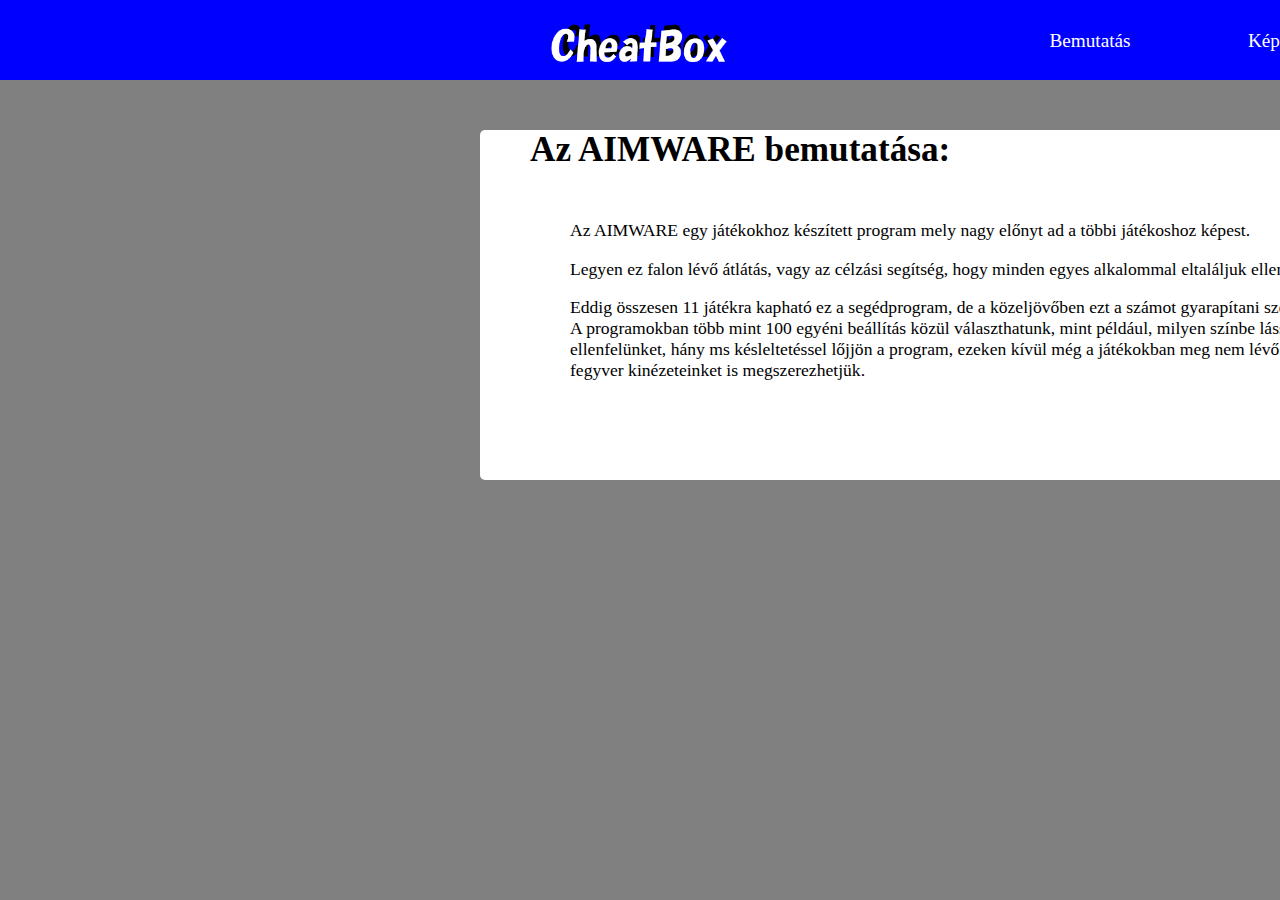
<file: index.html>
<!DOCTYPE html>
<html>
<head>
	<link rel="stylesheet" type="text/css" href="Stilus(sajatoldal).css">
	<meta charset="utf-8">
	<title>Bemutató</title>
</head>
<body id="oldal">
	<div id="fejresz">
		
		<img id="fejresz2" src="cheatbox.png" style="height: 60px" alt="AIMWARE" align="left">
		
		<div class="menupont" style="color: white">Bemutatás</div>

		<div class="menupont"><a href="kepgaleria.html" style="color: white">Képgaléria</a></div>
		
		<div class="menupont"><a href="kapcsolat.html" style="color: white">Kapcsolat</a></div>
	</div> <!--Fejrész vége--> 

	<div id="tartalom">
		<h1>Az AIMWARE bemutatása:</h1>

		<p >Az AIMWARE egy játékokhoz készített program mely nagy előnyt ad a többi játékoshoz képest. </p>
		<p>Legyen ez falon lévő átlátás, vagy az célzási segítség, hogy minden egyes alkalommal eltaláljuk ellenfelünket. </p>
		<p>Eddig összesen 11 játékra kapható ez a segédprogram, de a közeljövőben ezt a számot gyarapítani szeretnénk </br>
		A programokban több mint 100 egyéni beállítás közül választhatunk, mint például, milyen színbe lássuk ellenfelünket, hány ms késleltetéssel lőjjön a program,
		ezeken kívül még a játékokban meg nem lévő kedvenc fegyver kinézeteinket is megszerezhetjük.</p>
	</div> <!--Tartalom vége--> 
</body>
</html>
</file>
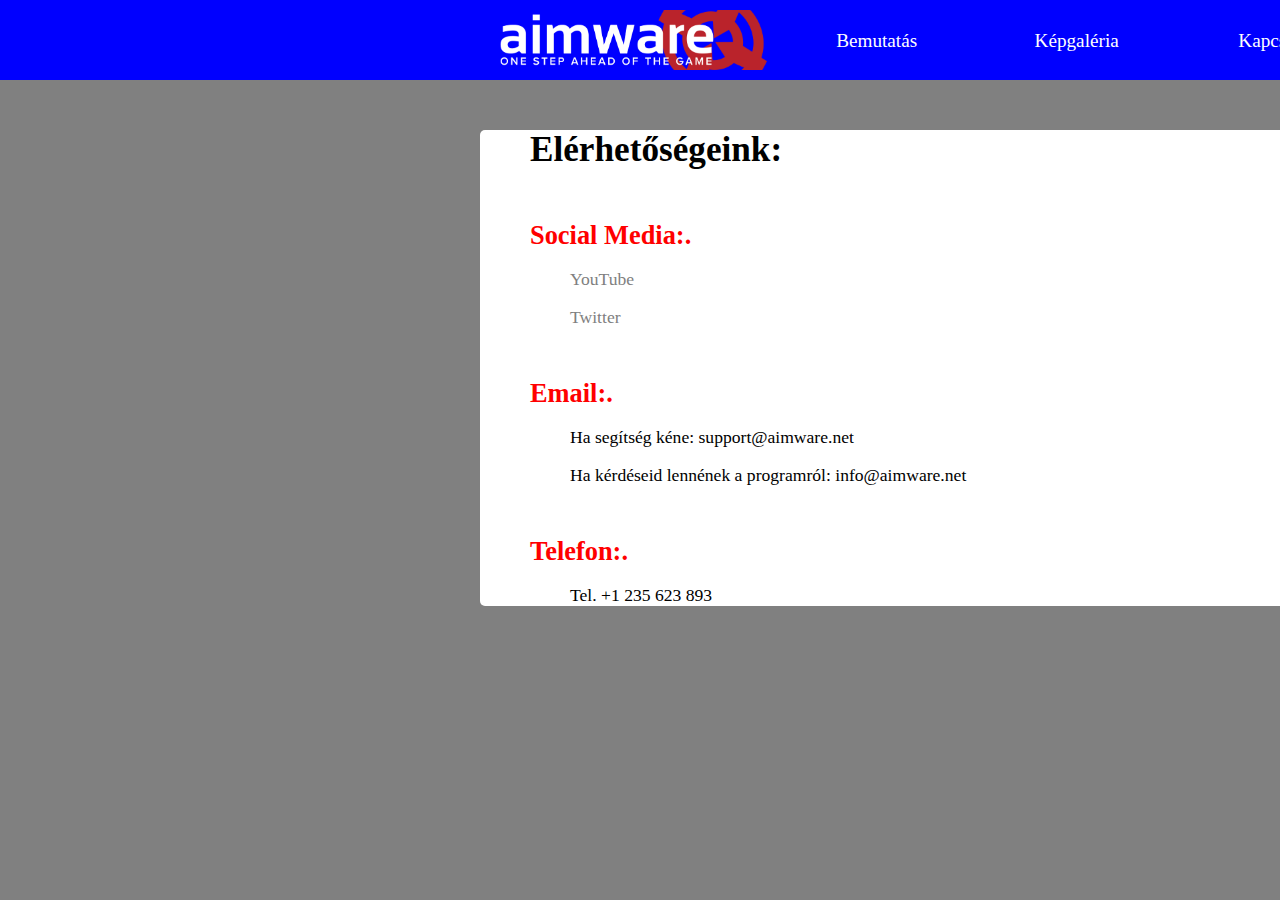
<file: kapcsolat.html>
<!DOCTYPE html>
<html>
<head>
	<link rel="stylesheet" type="text/css" href="Stilus(sajatoldal).css">
	<meta charset="utf-8">
	<title>Bemutató</title>
</head>
<body id="oldal">
	<div id="fejresz">
		<img id="fejresz2" src="kep5.png" style="height: 60px" alt="AIMWARE" align="left">
		
		<div class="menupont"> <a href="index.html" style="color: white">Bemutatás</a></div>

		<div class="menupont"> <a href="kepgaleria.html" style="color: white">Képgaléria</a></div>
		
		<div class="menupont" style="color: white">Kapcsolat</div>
	</div> <!--Fejrész vége--> 
	<div id="kapcsolat">
		<h1>Elérhetőségeink:</h1>
		<h2 style="color: red">Social Media:.</h2>
		<p><a href="https://www.youtube.com/user/AIMWARENET">YouTube</a></p>
		<p><a href="https://twitter.com/AIMWARE">Twitter</a></p>
		<h2 style="color: red">Email:.</h2>
		<p>Ha segítség kéne: support@aimware.net</p>
		<p>Ha kérdéseid lennének a programról: info@aimware.net</p>
		<h2 style="color: red">Telefon:.</h2>
		<p>Tel. +1 235 623 893</p>
	</div> <!--Kapcsolat vége-->
</body>
</html>
</file>
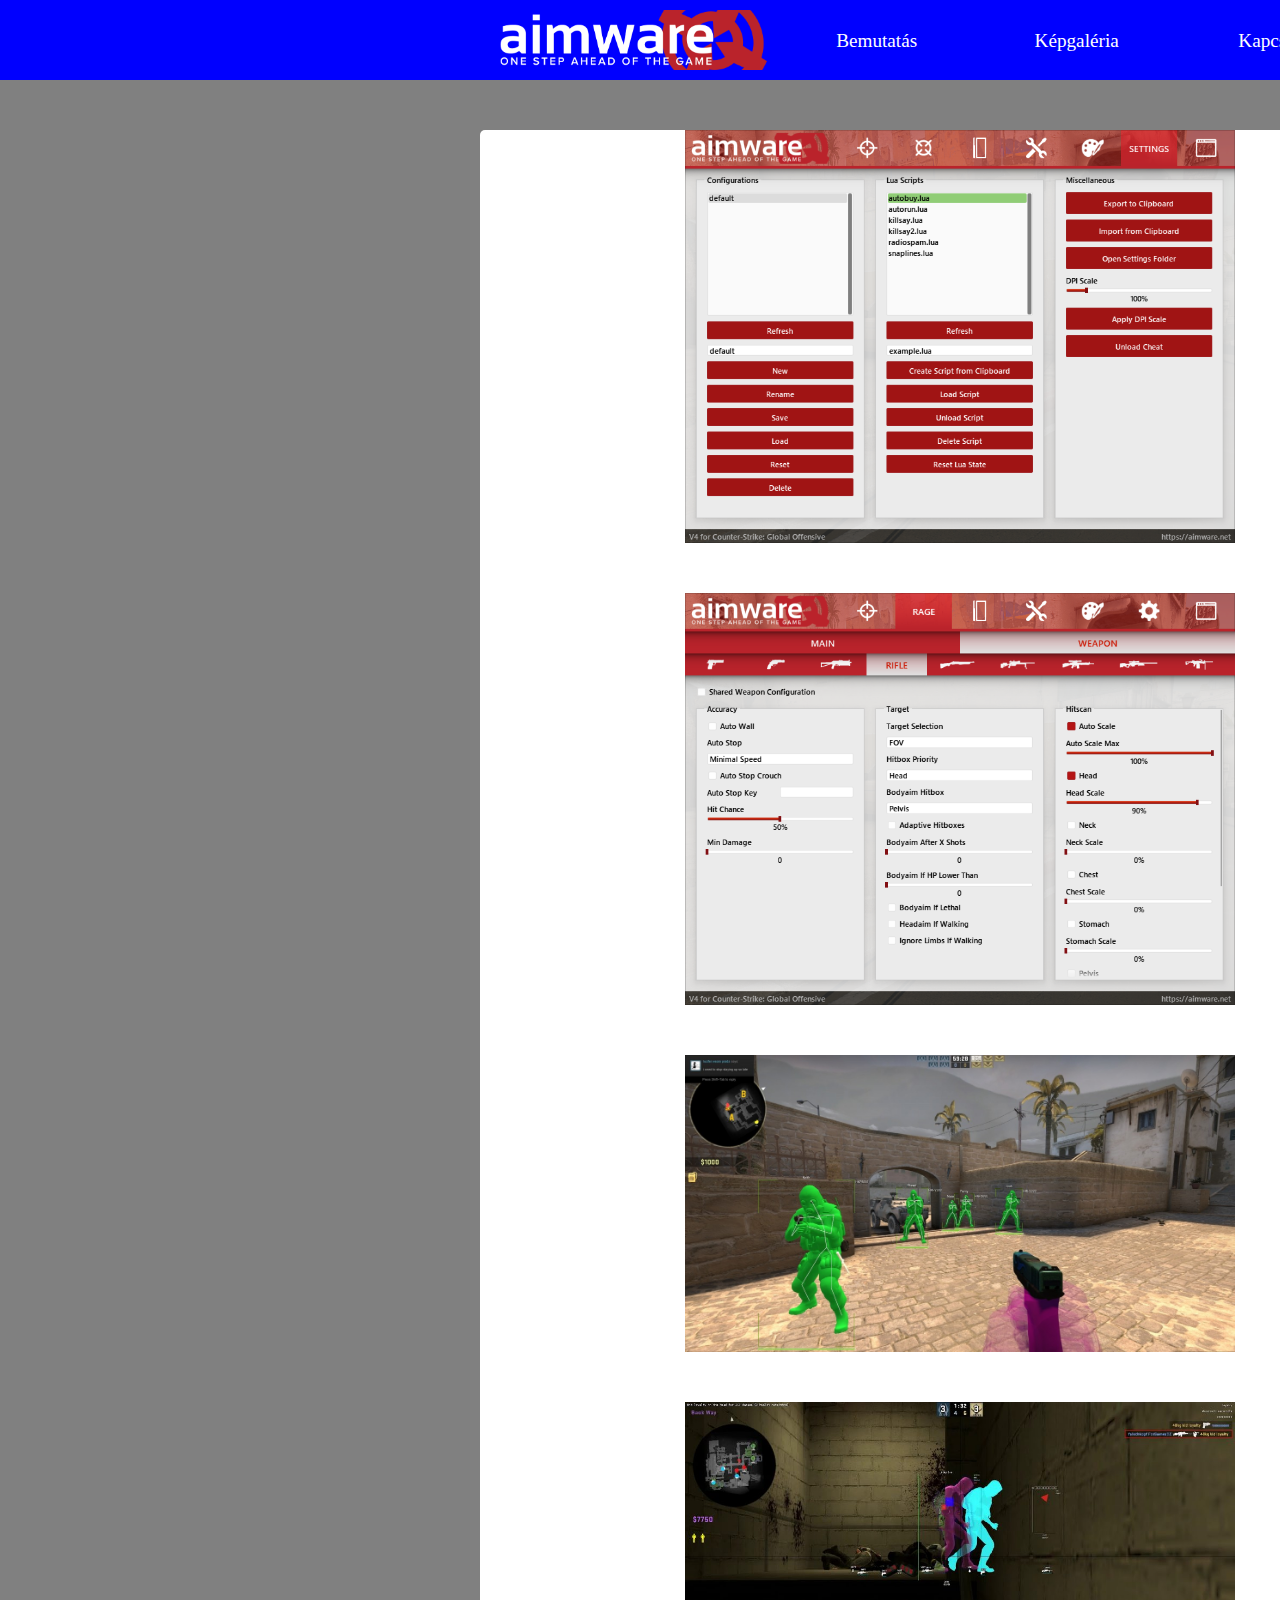
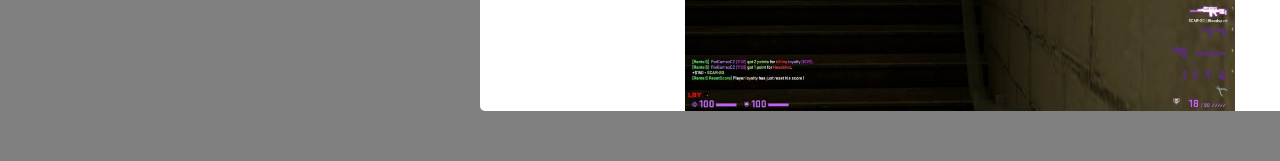
<file: kepgaleria.html>
<!DOCTYPE html>
<html>
<head>
	<link rel="stylesheet" type="text/css" href="Stilus(sajatoldal).css">
	<meta charset="utf-8">
	<title>Bemutató</title>
</head>
<body id="oldal">
	<div id="fejresz">
		
		<img id="fejresz2" src="kep5.png" style="height: 60px" alt="AIMWARE" align="left">
		
		<div class="menupont"><a href="index.html" style="color: white">Bemutatás</a></div>

		<div class="menupont" style="color: white">Képgaléria</div>
		
		<div class="menupont"><a href="kapcsolat.html" style="color: white">Kapcsolat</a></div>
	</div> <!--Fejrész vége--> 
	<div id="tartalom2">
		<img class="kep" src="kep1.png">
		<img class="kep" src="kep2.png">
		<img class="kep" src="kep3.jpg">
		<img class="kep" src="kep4.jpg">
	</div> <!--Tartalom vége-->
</body>
</html>
</file>
<file: Stilus(sajatoldal).css>
#oldal{
	width: 1920px;
	background-color: grey;
	margin: 0px auto;
}


#fejresz{
	width: 1920px;
	height: 80px;
	background-color: blue;
	margin: 0px auto;
	text-align: center;
}

#fejresz2{
	height: 60px;
	background-color: blue;
	margin: 10px;
	margin-left: 500px
	
}

#kapcsolat{
	background-color: white;
	width: 960px;
	margin: 50px auto;
	font-size: 110%;
	border-radius: 5px;
}

.kep {
  display: block;
  margin-left: auto;
  margin-right: auto;
  width: 550px;
}

#tartalom{
	background-color: white;
	width: 960px;
	height: 350px;
	margin: 50px auto;
	font-size: 110%;
	border-radius: 5px;
}

#tartalom2{
	background-color: white;
	width: 960px;
	margin: 50px auto;
	font-size: 110%;
	border-radius: 5px;

}

.menupont{
	background-color: blue;
	color: white;
	margin-top: 30px;
	height: 40px;
	width: 200px;
	float: left;  
	text-align: center;
	font-size: 120%;
				
}

a:link {
	color: grey;
  	text-decoration: none;
}

a:visited {
	color: grey;
  	text-decoration: none;
}

p {
	margin-left: 90px;
	margin-right: 50px;

}

h1 {
	margin: 50px;
	align-items: center;

}

h2 {
	margin: 50px;
	margin-bottom: 5px;
	align-items: center;

}

img {
	margin: 50px;
	
}
</file>
